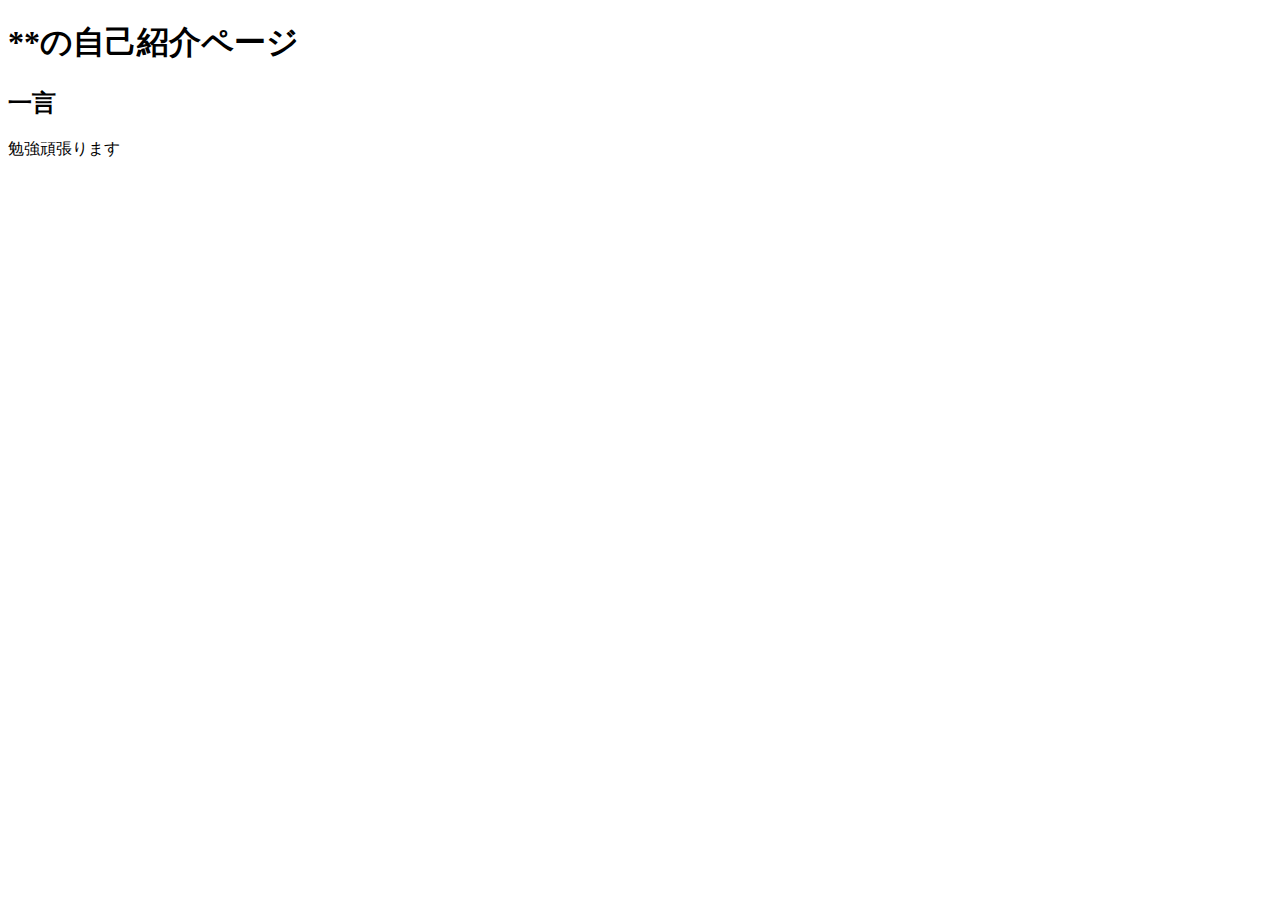
<file: index.html>
<!DOCTYPE html>
<html lang="ja">
    <head>
        <meta charset="utf-8">
        <title>自己紹介</title>
        <meta name="description" content="自己紹介ページです">
    </head>

    <body>
        <h1>**の自己紹介ページ</h1>
        <h2>一言</h2>
        <p>勉強頑張ります</p>
    </body>
</html>
</file>
